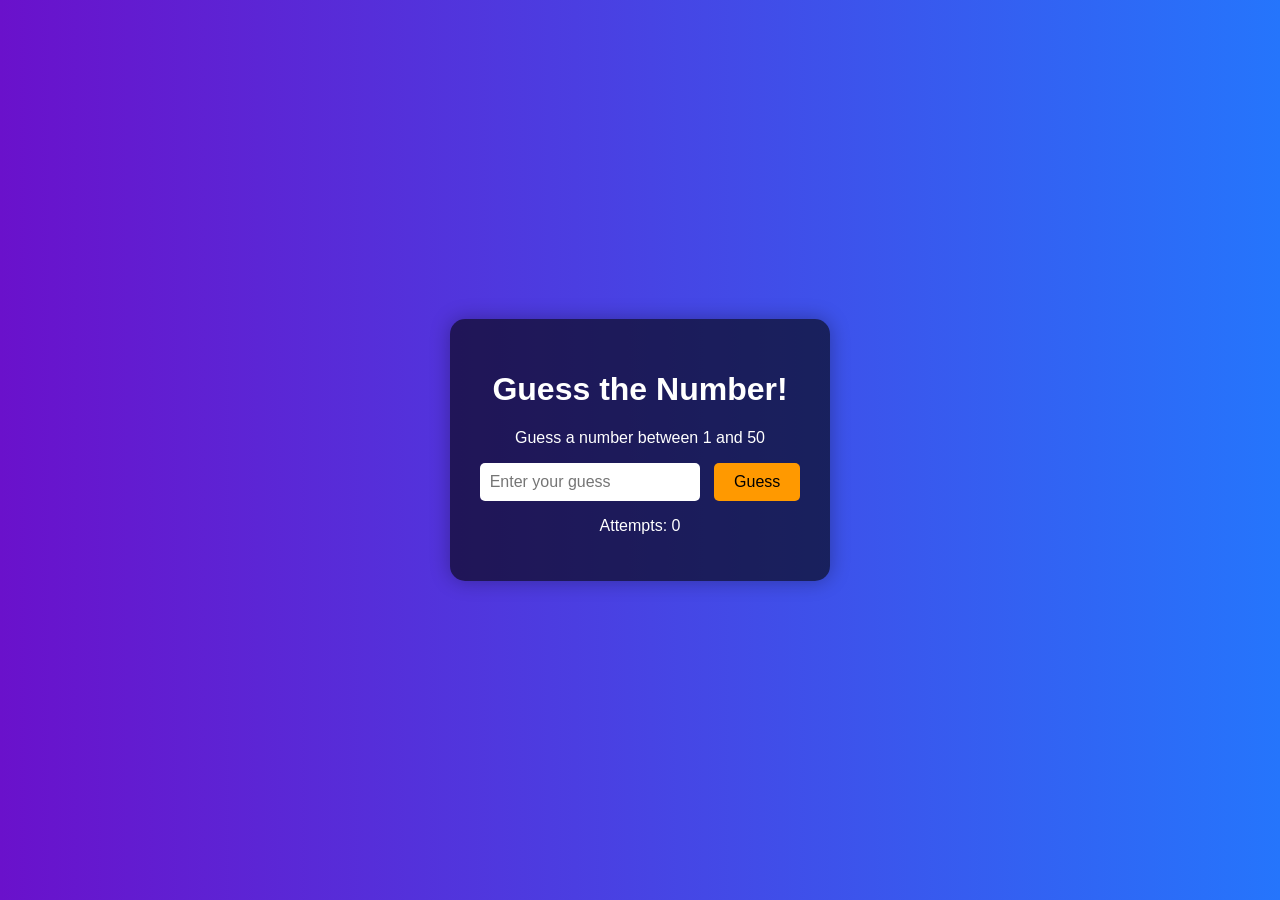
<file: edhd.html>
<!DOCTYPE html>
<html lang="en">
<head>
  <meta charset="UTF-8">
  <meta name="viewport" content="width=device-width, initial-scale=1.0">
  <title>Guess the Number Game</title>
  <link rel="stylesheet" href="st.css">
</head>
<body>
  <div class="game-container">
    <h1>Guess the Number!</h1>
    <p>Guess a number between 1 and 50</p>
    <input type="number" id="guess-input" placeholder="Enter your guess">
    <button id="guess-button">Guess</button>
    <p id="feedback"></p>
    <p id="attempts">Attempts: 0</p>
  </div>
  
  <script src="let secretNumber = Math.floor(Math.js"></script>
</body>
</html>
</file>
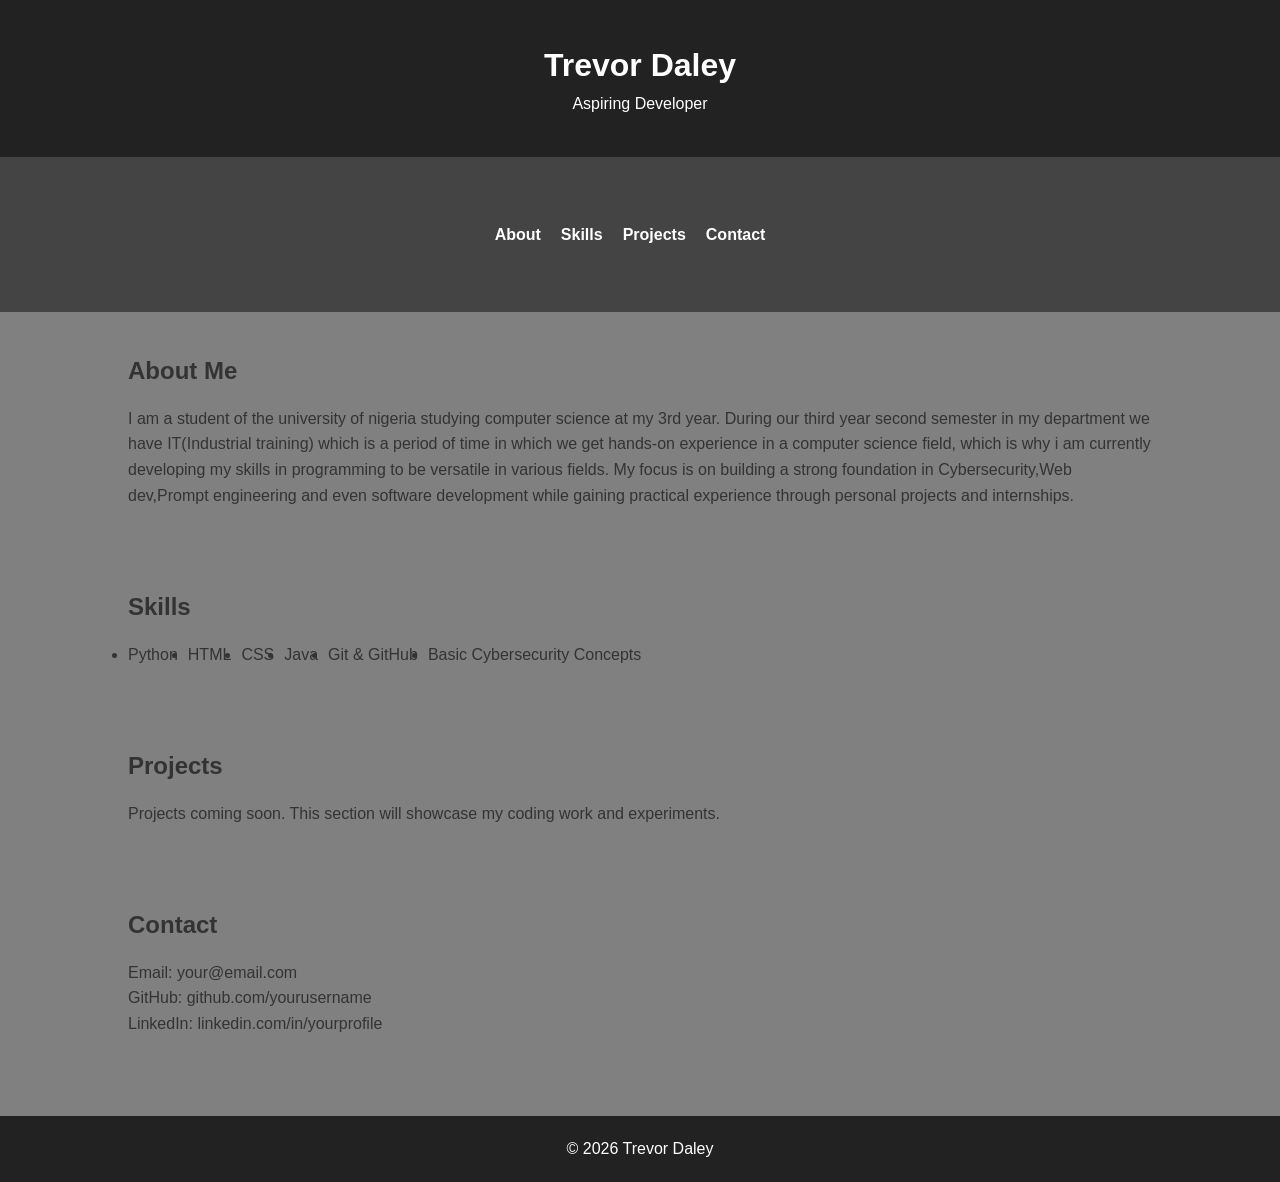
<file: Trevor.html>
<!DOCTYPE html>
<html lang="en">
<head>
    <meta charset="UTF-8">
    <meta name="viewport" content="width=device-width, initial-scale=1.0">
    <title>Trevor Daley Developer</title>
    <link rel="stylesheet" href="Trevor.css">
</head>

<body>

<header>
    <div class="container">
        <h1>Trevor Daley</h1>
        <p>Aspiring Developer</p>
    </div>
</header>

<nav>
    <div class="containerq1">
        <ul>
            <li><a href="#about">About</a></li>
            <li><a href="#skills">Skills</a></li>
            <li><a href="#projects">Projects</a></li>
            <li><a href="#contact">Contact</a></li>
        </ul>
    </div>
</nav>

<section id="about">
    <div class="container">
        <h2>About Me</h2>
        <p>
            I am a student of the university of nigeria studying computer science at my 3rd year. During our third year second semester in my department we have IT(Industrial training) which is a period of time in which we get hands-on experience in a computer science field, which is why i am currently developing my skills in programming to be versatile in various fields. My focus is on building a strong foundation in
        Cybersecurity,Web dev,Prompt engineering and even software development while gaining practical experience through
            personal projects and internships.
        </p>
    </div>
</section>

<section id="skills">
    <div class="container">
        <h2>Skills</h2>
        <ul class="skills-list">
            <li>Python</li>
            <li>HTML</li>
            <li>CSS</li>
            <li>Java</li>
            <li>Git & GitHub</li>
            <li>Basic Cybersecurity Concepts</li>
        </ul>
    </div>
</section>

<section id="projects">
    <div class="container">
        <h2>Projects</h2>
        <p>Projects coming soon. This section will showcase my coding work and experiments.</p>
    </div>
</section>

<section id="contact">
    <div class="container">
        <h2>Contact</h2>
        <p>Email: your@email.com</p>
        <p>GitHub: github.com/yourusername</p>
        <p>LinkedIn: linkedin.com/in/yourprofile</p>
    </div>
</section>

<footer>
    <div class="container">
        <p>© 2026 Trevor Daley</p>
    </div>
</footer>

</body>
</html>
</file>
<file: st.css>
body {
  font-family: Arial, sans-serif;
  background: linear-gradient(to right, #6a11cb, #2575fc);
  color: white;
  display: flex;
  justify-content: center;
  align-items: center;
  height: 100vh;
  margin: 0;
}

.game-container {
  text-align: center;
  background: rgba(0,0,0,0.6);
  padding: 30px;
  border-radius: 15px;
  box-shadow: 0 0 20px rgba(0,0,0,0.3);
}

input {
  padding: 10px;
  font-size: 16px;
  border-radius: 5px;
  border: none;
  margin-right: 10px;
}

button {
  padding: 10px 20px;
  font-size: 16px;
  border-radius: 5px;
  border: none;
  background: #ff9900;
  cursor: pointer;
  transition: transform 0.2s, background 0.2s;
}

button:hover {
  transform: scale(1.1);
  background: #ffd166;
}
</file>
<file: Trevor.css>
* {
    margin: 0;
    padding: 0;
    box-sizing: border-box;
}

body {
    font-family: Arial, sans-serif;
    line-height: 1.6;
    background-color: grey;
    color: #333;
}

#container h1{
font-size: 400px;
    
}

.container {
    width: 80%;
    margin: auto;
    
}





header {
    background: #222;
    color: #fff;
    padding: 40px 0;
    text-align: center;
}
.containerq1{
padding: 50px;
}

nav {
    background: #444;
}

nav ul {
    display: flex;
    justify-content: center;
    list-style: none;
}

nav ul {
    padding: 15px;
}

nav a {
    color: white;
    text-decoration: none;
    font-weight: bold;
    margin-right: 20px;

}
.logo{
    transition: 1s;
}
.logo a:hover {
    background-color: #00adb5;
   
}

section {
    padding: 40px 0;
}

h2 {
    margin-bottom: 15px;
}

.skills-list {
    display: flex;
    flex-wrap: wrap;
    gap: 10px;
}

.skills-list ul {
    background: #00adb5;
    color: white;
    padding: 8px 15px;
    border-radius: 5px;
    list-style: none;
}

footer {
    background: #222;
    color: white;
    text-align: center;
    padding: 20px;
    margin-top: 40px;
}
</file>
